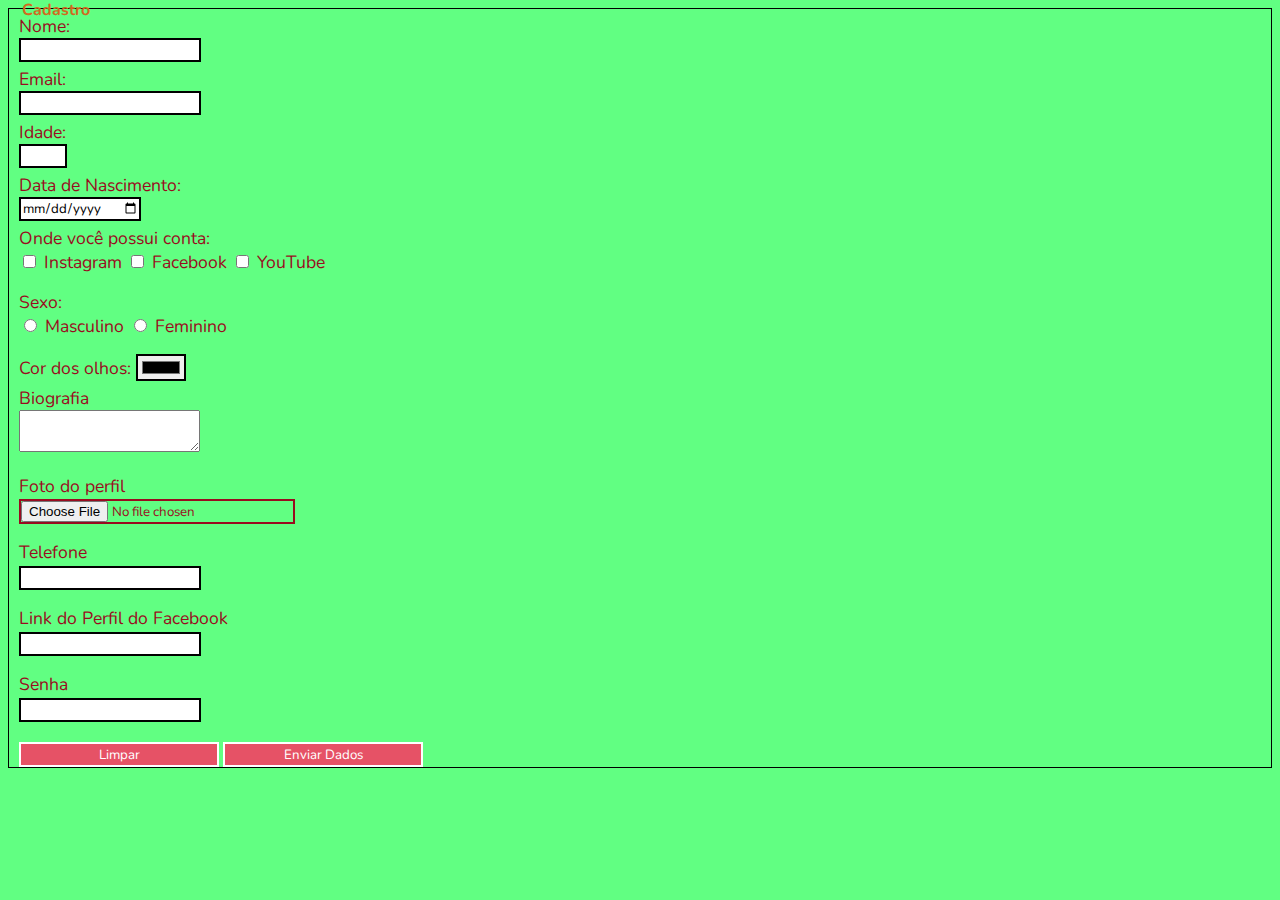
<file: index.html>
<!DOCTYPE html>
<html lang="pt-br">

<head>
    <meta charset="UTF-8">
    <meta http-equiv="X-UA-Compatible" content="IE=edge">
    <meta name="viewport" content="width=device-width, initial-scale=1.0">
    <title>Form - html and css</title>
    <link href="./styles.css" rel="stylesheet" />
    <link rel="preconnect" href="https://fonts.googleapis.com">
    <link rel="preconnect" href="https://fonts.gstatic.com" crossorigin>
    <link
        href="https://fonts.googleapis.com/css2?family=Nunito:ital,wght@0,200;0,300;0,400;0,500;0,700;0,900;1,200;1,400&display=swap"
        rel="stylesheet">
</head>

<body>
    <div id="fieldset">
        <h1>Cadastro</h1>

        <form action="" method="post" enctype="multipart/form-data">


            <!-- No meu desafio eu coloquei o label para incluir todos os inputs. Mas o Rodolfo ensinou o parâmetro for, no qual eu posso atribuir cada label à cada input -->

            <label for="nome"> Nome: </label>

            <input type="text" name="nome" id="nome" required>



            <label for="email"> Email:</label>

            <input type="email" name="email" id="email" required>



            <label for="idade">Idade: </label>

            <input type="number" min="12" inputmode="numeric" name="idade" maxlength="2" step="1" required
                style="width: 40px;">

            <label for="data-nascimento">Data de Nascimento: </label>

            <input type="date" name="data-nascimento" id="data-nascimento" required>



            <label>Onde você possui conta:
                <div>

                    <label class="label-inline">
                        <input type="checkbox" name="Instagram">
                        Instagram
                    </label>

                    <label class="label-inline">
                        <input type="checkbox" name="Facebook">
                        Facebook
                    </label>

                    <label class="label-inline">
                        <input type="checkbox" name="YouTube">
                        YouTube
                    </label>
                </div>


                <label>Sexo:
                    <div>
                        <label class="label-inline">
                            <input type="radio" name="genero" value="Masculino">
                            Masculino
                        </label>
                        <label class="label-inline">
                            <input type="radio" name="genero" value="Feminino">
                            Feminino
                        </label>
                    </div>
                </label>
            </label>
            <label>Cor dos olhos:
                <input type="color" name="cor-dos-olhos">
            </label>

            <label>Biografia
                <div>
                    <textarea></textarea>
                </div>
            </label>


            <label>Foto do perfil
                <div>
                    <input type="file" accept="image/*" name="FotoDoPerfil">
                </div>
            </label>

            <label>Telefone
                <div>
                    <input type="tel" name="telefone" required>
                </div>
            </label>


            <label>Link do Perfil do Facebook
                <div>
                    <input type="url" name="url">
                </div>
            </label>

            <label id="label-password">Senha
                <div>
                    <input type="password" minlength="6" maxlength="8" name="senha" required>
                </div>
            </label>

            <button id="reset-button" type="reset" name="reset">Limpar</button>
            <button id="submit-button" type="submit" name="submit">Enviar Dados</button>

        </form>
    </div>
</body>

</html>
</file>
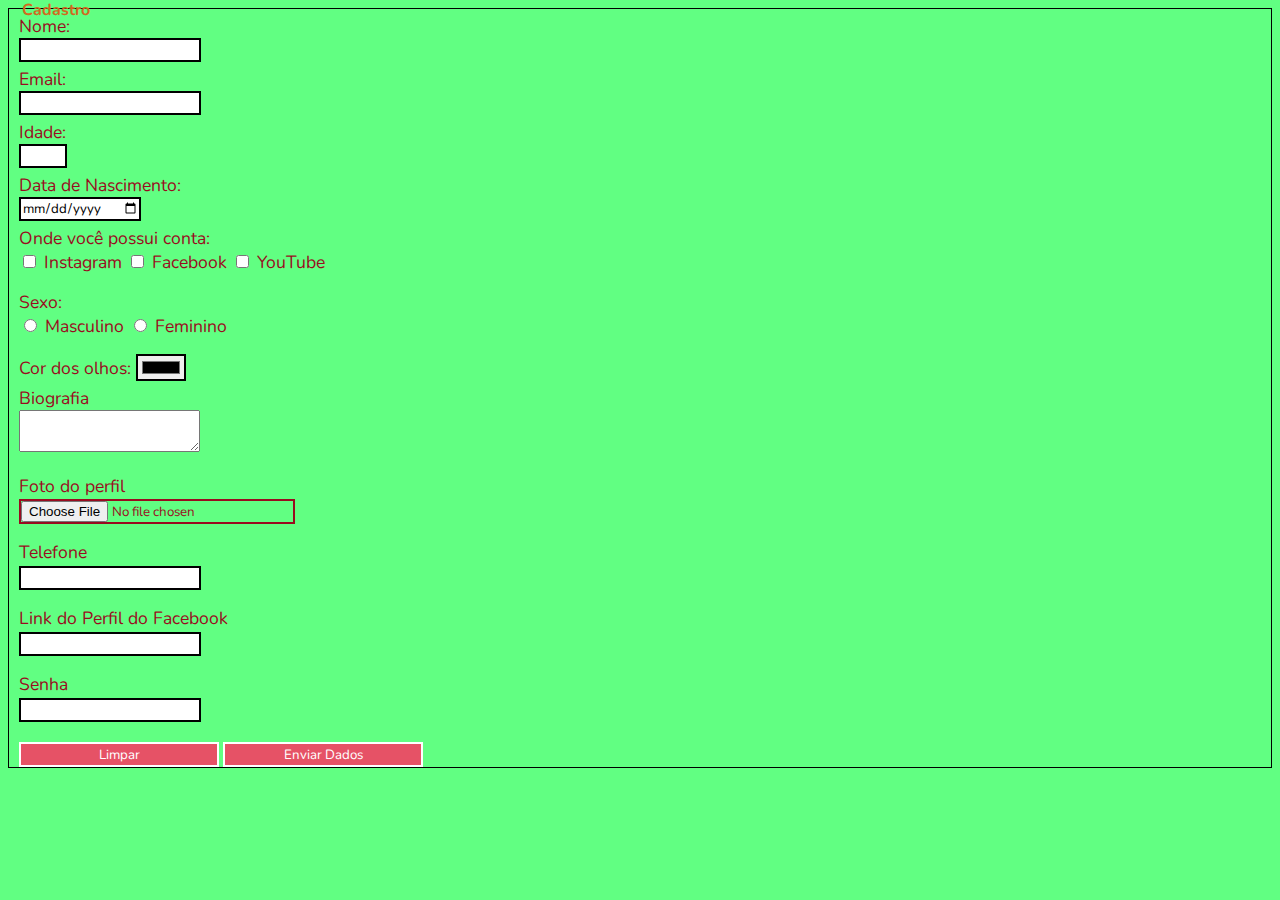
<file: Desafio 01.html>
<!DOCTYPE html>
<html lang="pt-br">

<head>
    <meta charset="UTF-8">
    <meta http-equiv="X-UA-Compatible" content="IE=edge">
    <meta name="viewport" content="width=device-width, initial-scale=1.0">
    <title>Desafio 02 - FORM HTML AND CSS</title>
    <link href="./styles.css" rel="stylesheet" />
    <link rel="preconnect" href="https://fonts.googleapis.com">
    <link rel="preconnect" href="https://fonts.gstatic.com" crossorigin>
    <link
        href="https://fonts.googleapis.com/css2?family=Nunito:ital,wght@0,200;0,300;0,400;0,500;0,700;0,900;1,200;1,400&display=swap"
        rel="stylesheet">
</head>

<body>
    <div id="fieldset">
        <h1>Cadastro</h1>

        <form action="" method="post" enctype="multipart/form-data">


            <!-- No meu desafio eu coloquei o label para incluir todos os inputs. Mas o Rodolfo ensinou o parâmetro for, no qual eu posso atribuir cada label à cada input -->

            <label for="nome"> Nome: </label>

            <input type="text" name="nome" id="nome" required>



            <label for="email"> Email:</label>

            <input type="email" name="email" id="email" required>



            <label for="idade">Idade: </label>

            <input type="number" min="12" inputmode="numeric" name="idade" maxlength="2" step="1" required
                style="width: 40px;">

            <label for="data-nascimento">Data de Nascimento: </label>

            <input type="date" name="data-nascimento" id="data-nascimento" required>



            <label>Onde você possui conta:
                <div>

                    <label class="label-inline">
                        <input type="checkbox" name="Instagram">
                        Instagram
                    </label>

                    <label class="label-inline">
                        <input type="checkbox" name="Facebook">
                        Facebook
                    </label>

                    <label class="label-inline">
                        <input type="checkbox" name="YouTube">
                        YouTube
                    </label>
                </div>


                <label>Sexo:
                    <div>
                        <label class="label-inline">
                            <input type="radio" name="genero" value="Masculino">
                            Masculino
                        </label>
                        <label class="label-inline">
                            <input type="radio" name="genero" value="Feminino">
                            Feminino
                        </label>
                    </div>
                </label>
            </label>
            <label>Cor dos olhos:
                <input type="color" name="cor-dos-olhos">
            </label>

            <label>Biografia
                <div>
                    <textarea></textarea>
                </div>
            </label>


            <label>Foto do perfil
                <div>
                    <input type="file" accept="image/*" name="FotoDoPerfil">
                </div>
            </label>

            <label>Telefone
                <div>
                    <input type="tel" name="telefone" required>
                </div>
            </label>


            <label>Link do Perfil do Facebook
                <div>
                    <input type="url" name="url">
                </div>
            </label>

            <label id="label-password">Senha
                <div>
                    <input type="password" minlength="6" maxlength="8" name="senha" required>
                </div>
            </label>

            <button id="reset-button" type="reset" name="reset">Limpar</button>
            <button id="submit-button" type="submit" name="submit">Enviar Dados</button>

        </form>
    </div>
</body>

</html>
</file>
<file: styles.css>
* {
    font-family: 'Nunito', sans-serif;
}

body{
    background:#61FF82;
}

div#fieldset {
    border-style:solid;
    border-width: 1px;
    border-color: #000000;
    padding-left: 10px;
        
}

h1 {
    position: absolute;
    font-size: 1.0rem;
    margin-top: -10px;
    color:chocolate;
    padding: 0 3px;
    /* background-color: #61FF82; */
    
}

label {
    display: block;
    color: #990C1F;
    /* flex-direction: row; */
    font-size: 1.1rem;
    flex-direction: row;
    margin-top: 5px;
}

#reset-button , #submit-button {
    cursor: pointer;
    border-color: blueviolet;
    color: #ffffff;
    width: 200px;
    height: 25px;
    background-color: #E65266;
    border: 2px solid;
}

input {
    border-color: #990C1F;
    border: 2px solid;
}

#label-password {
    margin-bottom: 20px;
}

.label-inline {
    display: inline;
}

div {
    margin-bottom: 16px;
}

#reset-button:hover, #submit-button:hover {
    background-color: aqua;
}
</file>
